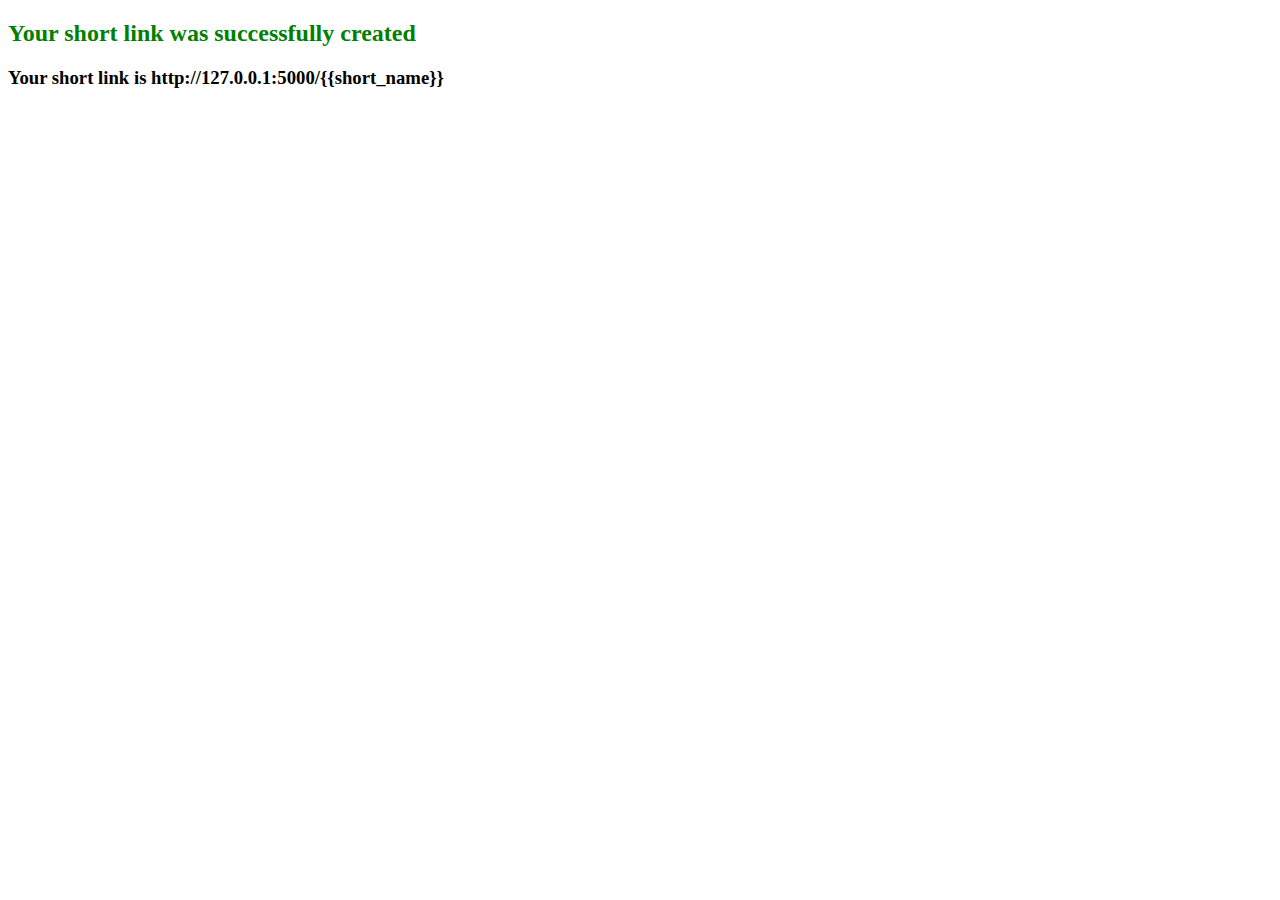
<file: templates/success.html>
<!DOCTYPE html>
<html lang="en">
<head>
    <meta charset="UTF-8">
    <meta name="viewport" content="width=device-width, initial-scale=1.0">
    <title>Success</title>
</head>
<body>
    <h2 style="color: green;">Your short link was successfully created</h2>
    <h3>Your short link is http://127.0.0.1:5000/{{short_name}}</h3>
</body>
</html>
</file>
